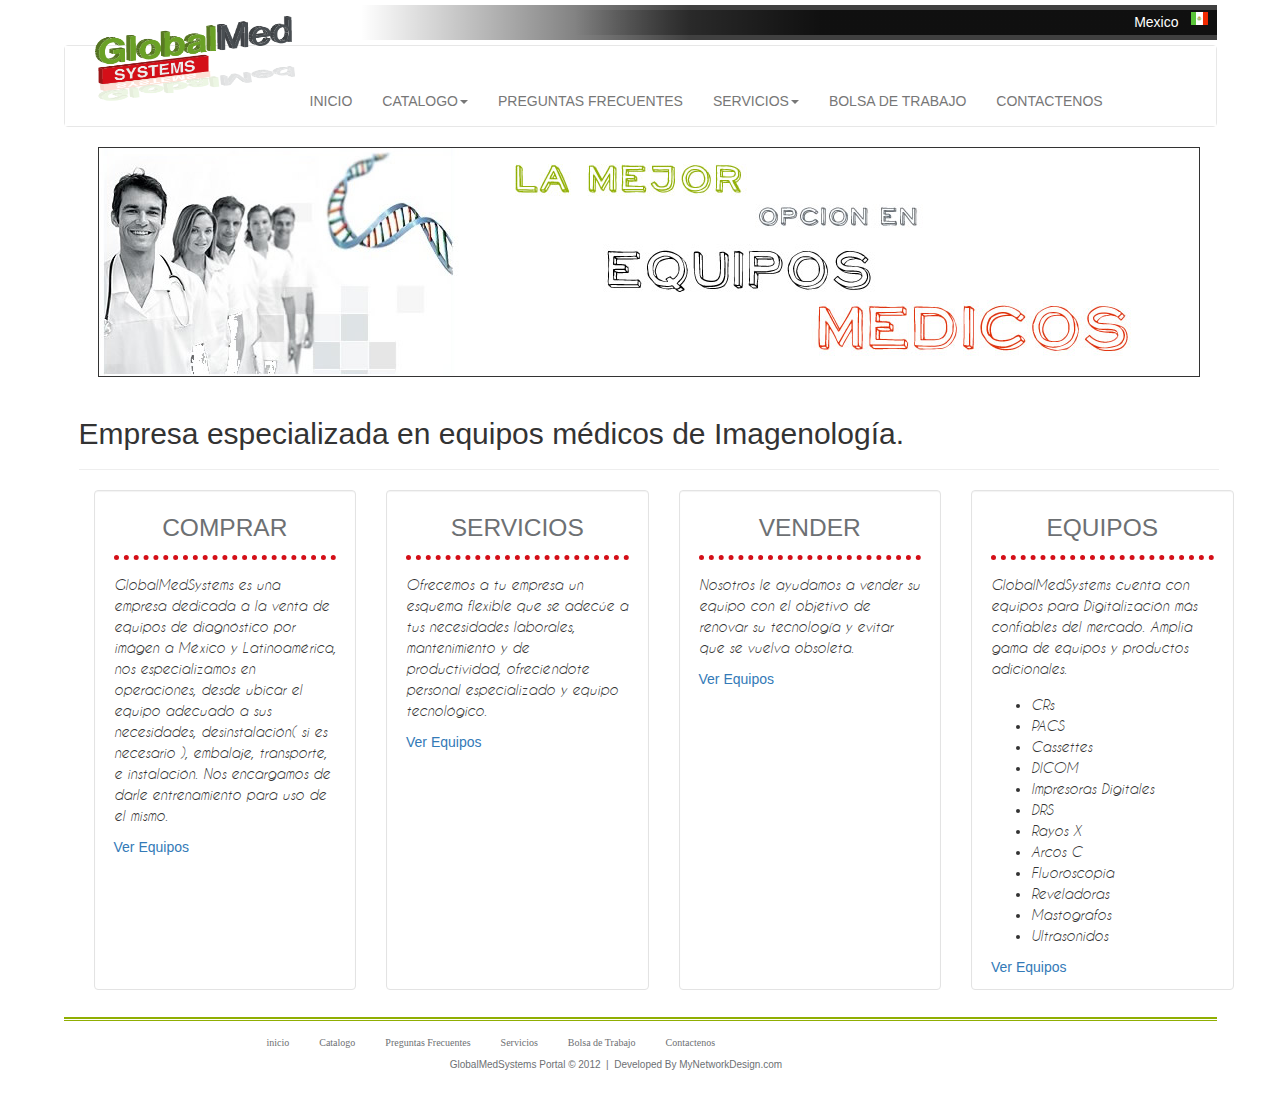
<file: globalmedsystems-2016/index.html>
<!DOCTYPE html>
<html lang="en,es">
	<head>
		<meta charset="UTF-8">
		<title>GlobalMedSystems.com</title>
		<link rel="stylesheet" href="static/css/screen.css">
	</head>
	<body class="main-wrapper">
		<header class="header">
			<div class="custom-top-header">
				<div class="custom-top-header"> 
					<img class="custom-country" alt="" src="static/images/flag_mx.gif"> <span class="custom-country">Mexico</span> 
				</div>
			</div>
			<div class="clearfix"></div>
			<nav class="navbar navbar-default" role="navigation">
			    <div class="navbar-header">
			        <button type="button" class="navbar-toggle" data-toggle="collapse" data-target="#bs-example-navbar-collapse-1">
				        <span class="sr-only">Toggle navigation</span>
				        <span class="icon-bar"></span>
				        <span class="icon-bar"></span>
				        <span class="icon-bar"></span>
			        </button>
			        <img class="custom-logo"src="static/images/LogoGMS.png"/>
			    </div>
				<div class="collapse navbar-collapse custom-style" id="bs-example-navbar-collapse-1">
			        <ul class="nav navbar-nav">
				        <li>
				            <a href="#">INICIO</a>
				        </li>
				        <li class="dropdown">
				            <a href="#" class="dropdown-toggle" data-toggle="dropdown">CATALOGO<b class="caret"></b></a>
				            <ul class="dropdown-menu multi-column columns-2">
					            <div class="row dropdown-menu-custom">
						            <div class="col-sm-6">
							            <ul class="multi-column-dropdown">
								            <li><a href="arco_c.html">Arcos en C</a></li>
								            <li><a href="#">Hemodinamia</a></li>
								            <li><a href="#">Resonancias Magnéticas</a></li>
								            <li><a href="ultrasonidos.html">Ultrasonidos</a></li>
								            <li><a href="rayos_x.html">Rayos X Fluoroscopia</a></li>
								            <li><a href="mastografos.html">Mastografias</a></li>
								            <li><a href="#">CR</a></li>
							            </ul>
						            </div>
						            <div class="col-sm-6">
							            <ul class="multi-column-dropdown">
								            <li><a href="densitometros.html">Densitometros</a></li>
								            <li><a href="rayos_x.html">Rayos X</a></li>
								            <li><a href="#">Tomografos</a></li>
								            <li><a href="transductores.html">Transductores</a></li>
								            <li><a href="rayos_x.html">Rayos X Portatiles</a></li>
								            <li><a href="#">Reveladoras</a></li>
								            <li><a href="#">Impresoras</a></li>
							            </ul>
						            </div>
					            </div>
				            </ul>
				        </li>
				        <li><a href="#">PREGUNTAS FRECUENTES</a></li>
				        <li class="dropdown">
				            <a href="#" class="dropdown-toggle" data-toggle="dropdown">SERVICIOS<b class="caret"></b></a>
				            <ul class="dropdown-menu multi-column columns-2">
					            <div class="row dropdown-menu-custom">
						            <div class="col-sm-6">
							            <ul class="multi-column-dropdown">
								            <li><a href="#">Mantenimiento</a></li>
								            <li><a href="#">Vendemos su Equipo</a></li>
							            </ul>
						            </div>
						            <div class="col-sm-6">
							            <ul class="multi-column-dropdown">
								            <li><a href="#">Outsourcing</a></li>
							            </ul>
						            </div>
					            </div>
				            </ul>
				        </li>
				        <li><a href="#">BOLSA DE TRABAJO</a></li>
				        <li><a href="contact_us.html">CONTACTENOS</a></li>
			        </ul>
			    </div>
			</nav>
		</header>
		<!-- Begin page content -->
	    <div class="container">
	    	<img class="img-responsive jumbotron-custom custom-banner-img" src="static/images/frontpage.jpg" 
	    		alt="GlobalMedSystems.com"/>
	    	<div class="page-header">
	    		<h2>Empresa especializada en equipos médicos de Imagenología.</h2>
	     	</div>
	     	<div class="container">
			  	<div class="row row-flex row-flex-wrap panel-default">
				    <div class="col-md-3">
				    	<div class="services">
				    		<div class="custom-border">
				        		<p class="custom-text custom-title custom-service">COMPRAR</p>
				        	</div>
					        <p class="custom-content">
				        		GlobalMedSystems es una empresa dedicada a la venta de equipos de diagnóstico por imágen a México y Latinoamérica, nos especializamos en operaciones, desde ubicar el equipo adecuado a sus necesidades, desinstalación( si es necesario ), embalaje, transporte, e instalación. Nos encargamos de darle entrenamiento para uso de el mismo.
				        	</p>
				        	<a href="catalog.html">Ver Equipos</a>
			      		</div>
				    </div>
					<div class="col-md-3">
				    	<div class="services">
				    		<div class="custom-border">
				        		<p class="custom-text custom-title  custom-service">SERVICIOS</p>
				        	</div>
					        <p class="custom-content">
				        		Ofrecemos a tu empresa un esquema flexible que se adecúe a tus necesidades laborales, mantenimiento y de productividad, ofreciéndote personal especializado y equipo tecnológico.
				        	</p>
				        	<a href="catalog.html">Ver Equipos</a>
			      		</div>
				    </div>
				    <div class="col-md-3">
					  	<div class="services">
					  		<div class="custom-border">
				        		<p class="custom-text custom-title custom-service">VENDER</p>
				        	</div>
					    	<p class="custom-content">
				        		Nosotros le ayudamos a vender su equipo con el objetivo de renovar su tecnología y evitar que se vuelva obsoleta.
				        	</p>
				        	<a href="catalog.html">Ver Equipos</a>
					    </div>
				    </div>
				    <div class="col-md-3">
					  	<div class="services">
					  		<div class="custom-border">
				        		<p class="custom-text custom-title  custom-service">EQUIPOS</p>
				        	</div>
					        <p class="custom-content">
				        		GlobalMedSystems cuenta con equipos para Digitalización 
				        		más confiables del mercado. 
				        		 Amplia gama de equipos y productos adicionales.
				        		<ul class="custom-content">
				        			<li> CRs</li>
				        			<li> PACS</li>
				        			<li> Cassettes</li>
				        			<li> DICOM</li>
				        			<li> Impresoras Digitales</li>
				        			<li> DRS</li>
				        			<li> Rayos X</li>
				        			<li> Arcos C</li>
				        			<li> Fluoroscopia</li>
				        			<li> Reveladoras</li>
				        			<li> Mastografos</li>
				        			<li> Ultrasonidos</li>
				        		</ul>

				        	</p>
				        	<a href="catalog.html">Ver Equipos</a>
					    </div>
				    </div>
				</div><!--/row-->
			</div><!--/container-->
		</div>
		<footer class="footer custom-footer">
			<nav id="footerNav">
		      <div id="myMenu1">
		         <ul>
		            <li class="home"><a href="index.html">inicio</a></li>
		            <li>
		               <a href="category.html">Catalogo</a>
		               <ul>
		                  <li><a href="/brazos-c-portatiles">Brazos C Portatiles</a></li>
		                  <li><a href="/densitometros">Densitometros</a></li>
		                  <li><a href="/hemodinamia">Hemodinamia</a></li>
		                  <li><a href="/rayosx">Rayos X</a></li>
		                  <li><a href="/resonancias">Resonancias Magneticas</a></li>
		                  <li><a href="/tomografos">Tomografos</a></li>
		                  <li><a href="/ultrasonidos">Ultrasonidos</a></li>
		                  <li><a href="/transductores">Transductores</a></li>
		                  <li><a href="/Fluoroscopia">Rayos X Fluoroscopia</a></li>
		                  <li><a href="/rayos-x-portatiles">Rayos X Portatiles</a></li>
		                  <li><a href="/mastografos">Mastografos</a></li>
		                  <li><a href="/reveladoras">Reveladoras</a></li>
		                  <li><a href="/cr">CR</a></li>
		                  <li><a href="/impresoras">Impresoras</a></li>
		               </ul>
		            </li>
		            <li><a href="/pf">Preguntas Frecuentes</a></li>
		            <li>
		               <a href="/servicios">Servicios</a>
		               <ul>
		                  <li><a href="/mantenimiento">Mantenimiento</a></li>
		                  <li><a href="/outsourcing">Outsourcing</a></li>
		                  <li><a href="/vendemos-su-equipo">Vendemos su Equipo</a></li>
		               </ul>
		            </li>
		            <li><a href="/bolsa-de-trabajo">Bolsa de Trabajo</a></li>
		            <li><a href="/contactenos">Contactenos</a></li>
		         </ul>
		      </div>
	      	</nav>
	   		<div class="clearfix">
	   		</div>
		    <hgroup id="footer-rights">
		      <span>GlobalMedSystems Portal © 2012</span>
		      <span>&nbsp;|&nbsp;</span>
		      <span>Developed By MyNetworkDesign.com </span>
		   </hgroup>
		</footer>
		<!-- Bootstrap core JavaScript
	    ================================================== -->
	    <!-- Placed at the end of the document so the pages load faster -->
	    <script src="https://ajax.googleapis.com/ajax/libs/jquery/1.12.4/jquery.min.js"></script>
	    <script>window.jQuery || document.write('<script src="../../assets/js/vendor/jquery.min.js"><\/script>')</script>
	    <!-- IE10 viewport hack for Surface/desktop Windows 8 bug -->
	    
	    <script src="//ajax.googleapis.com/ajax/libs/jquery/1.11.0/jquery.min.js"></script>
		<script src="//netdna.bootstrapcdn.com/bootstrap/3.1.1/js/bootstrap.min.js"></script>
		<script type="text/javascript" src="http://ajax.googleapis.com/ajax/libs/jquery/1.10.2/jquery.min.js"></script>
		<script type="text/javascript">
			$(document).ready(function(){
			$(".dropdown, .btn-group").hover(function(){
			var dropdownMenu = $(this).children(".dropdown-menu");
			if(dropdownMenu.is(":visible")){
				dropdownMenu.parent().toggleClass("open");
			}
		    });
						});		
			</script>
	</body>
</html>
</file>
